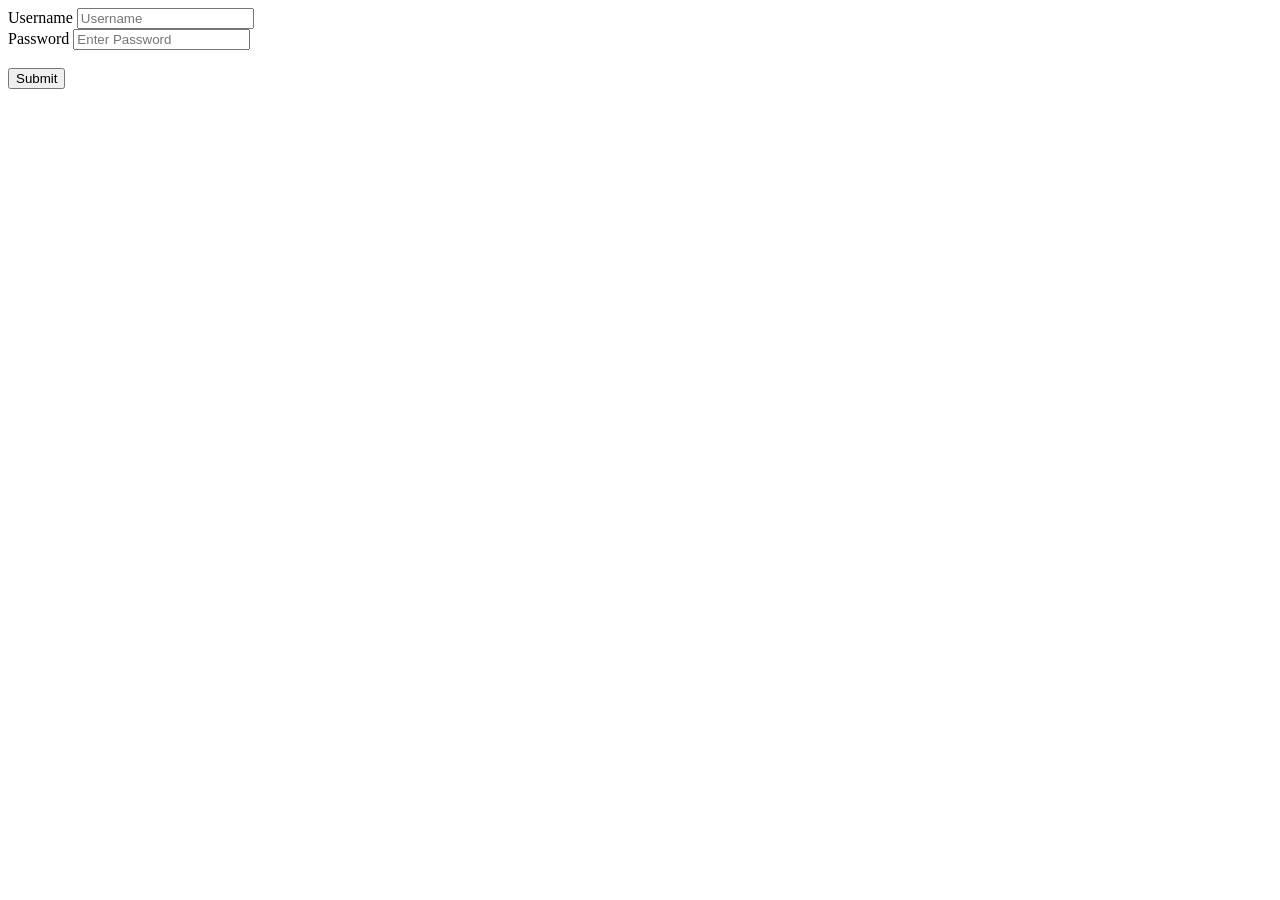
<file: store/LoginPage.html>
<!DOCTYPE html>
<html lang="en">
<head>
    <meta charset="UTF-8">
    <meta http-equiv="X-UA-Compatible" content="IE=edge">
    <meta name="viewport" content="width=device-width, initial-scale=1.0">
    <title>Document</title>
</head>
<body>
    <div>
        <label for="User">Username</label>
        <input type="text" placeholder="Username">
    </div>
    <div>
        <label for="Password">Password</label>
        <input type="password" placeholder="Enter Password">
    </div>&nbsp
    <div>    
        <a href="https://xamplify.co/login">
            <input type="submit"/>
        </a>

    </div>
</body>
</html>
</file>
